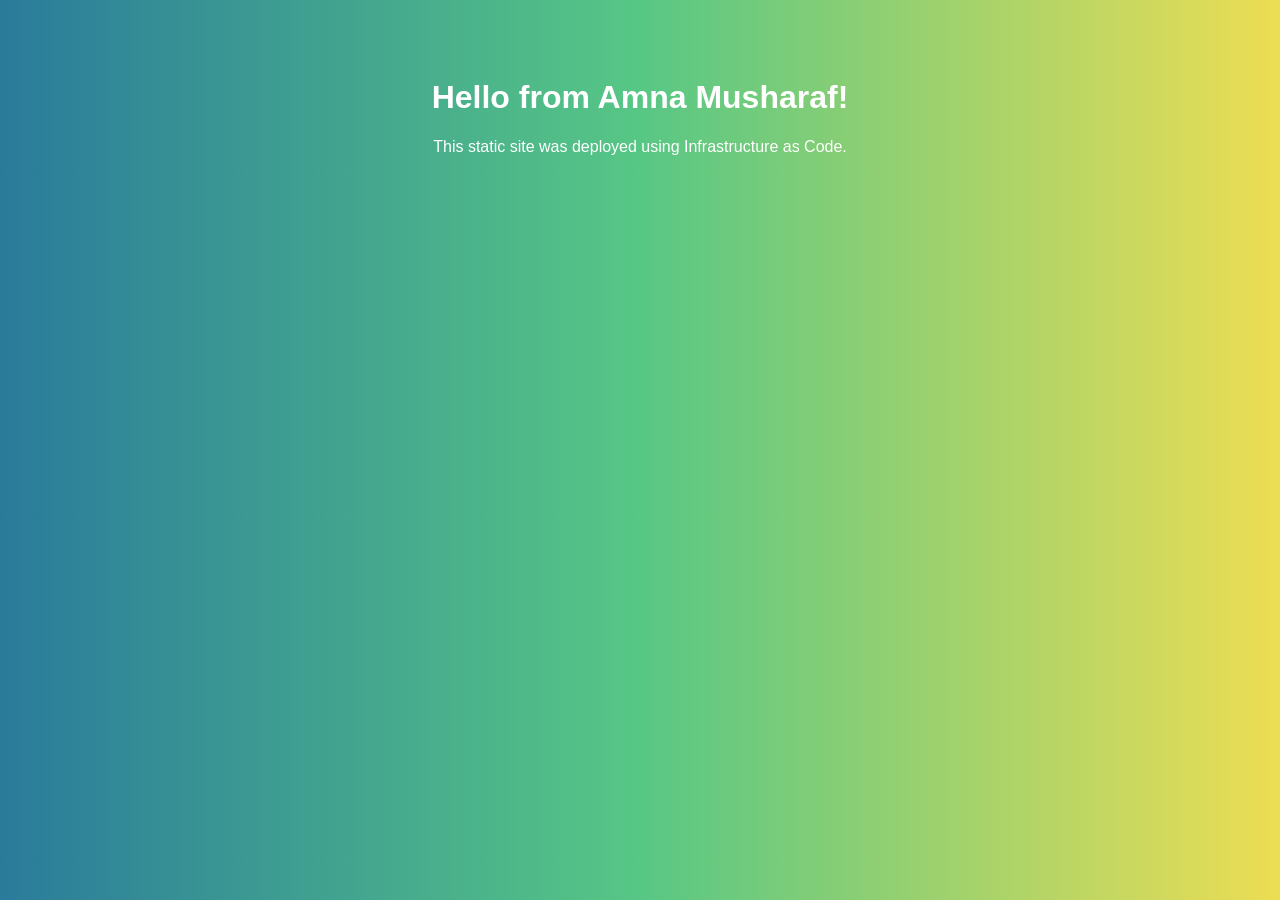
<file: website/index.html>
<!doctype html>
<html>
  <head>
    <title>My Terraform Site</title>
    <link rel="stylesheet" href="style.css" />
  </head>
  <body>
    <h1>Hello from Amna Musharaf!</h1>
    <p>This static site was deployed using Infrastructure as Code.</p>
  </body>
</html>
</file>
<file: website/style.css>
body {
  font-family: Arial, sans-serif;
  background: #2a7b9b;
  background: linear-gradient(
    90deg,
    rgba(42, 123, 155, 1) 0%,
    rgba(87, 199, 133, 1) 50%,
    rgba(237, 221, 83, 1) 100%
  );
  text-align: center;
  padding-top: 50px;
}

h1,
p {
  color: white;
}
</file>
